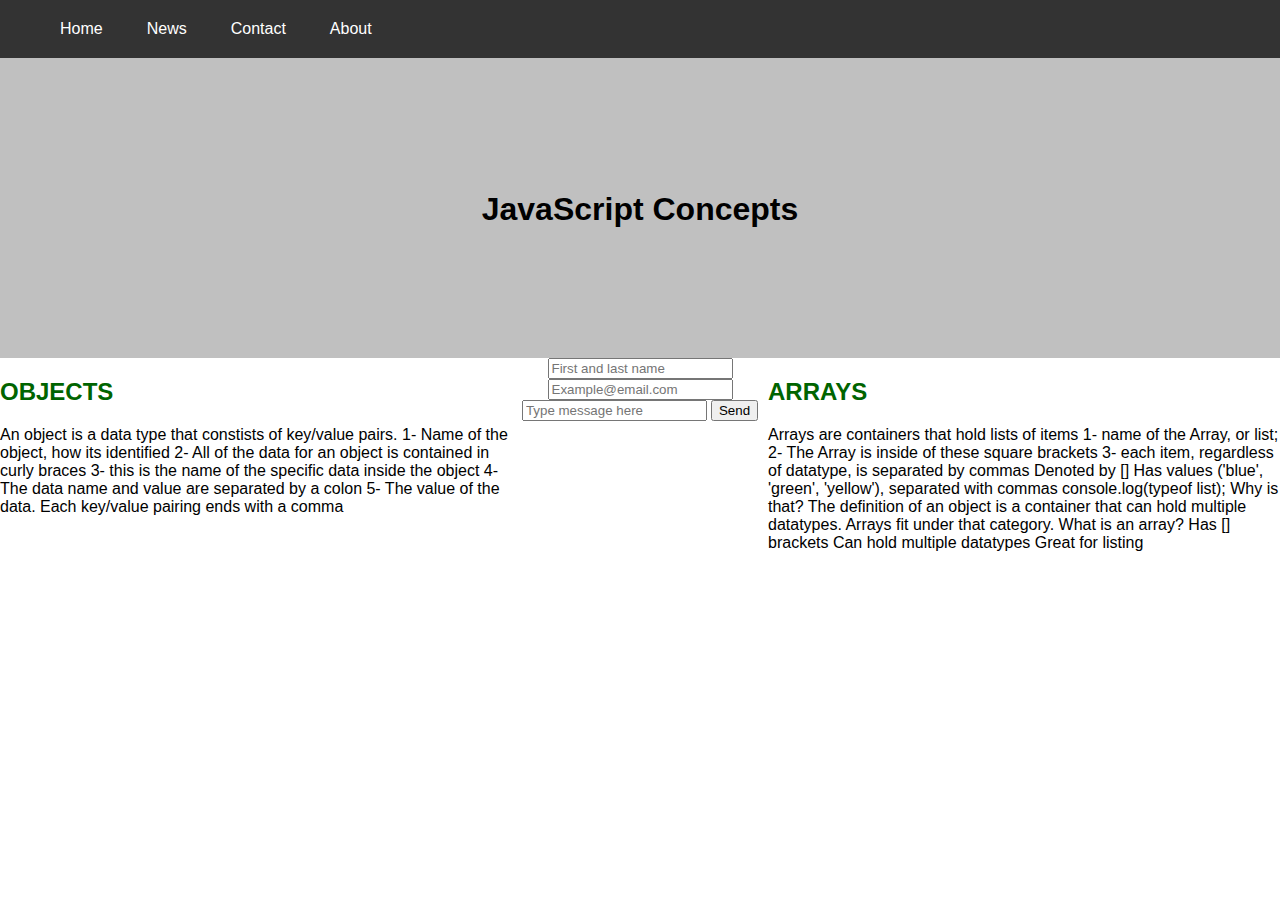
<file: index.html>
<!DOCTYPE html>
<html lang="en">
<head>
    <meta charset="UTF-8">
    <meta name="viewport" content="width=device-width, initial-scale=1.0">
    <meta http-equiv="X-UA-Compatible" content="ie=edge">
    <title>Tutorial Webpage</title>
    <link rel="stylesheet" ref="text/css" href="main.css">
</head>
<body>
    <!--REQUIREMENTS: 
        B): <header>, <nav>, <a>, <footer>, <article>, <sidebar> 
        C): Must make use of at least one CSS pseudo-class ( :hover for example)  
        D): Must have body content informing the user about the topics listed below
        E): Links in nav must be able to direct users to the matching topic sections
        F): Must have at least 3 educational programming links on the site - these links should open in a new tab
        G): Must make use of at least one AnimateCSS animation
        
        CONTENT:
        A): You must include and describe at least 3 of the following 5 concepts within your webpage: 
                - Functions
                - Objects
                - Arrays
                - For loops
                - Conditionals
     -->
    <!-- NAVABAR -->
    <section id="navbar">
        <nav>
            <ul>
                <li><a href="">Home</a></li>
                <li><a href="">News</a></li>
                <li><a href="">Contact</a></li>
                <li><a href="">About</a></li>
            </ul>
        </nav>
    </section>
    <!-- HEADER -->
    <section id="header">
        <div class="wrapper">
            <h1>JavaScript Concepts</h1>
        </div>
    </section>
    <!-- BODY -->
    <section id="body">
            <div id="objects">
            <h2>OBJECTS</h2>
            <p>An object is a data type that constists of key/value pairs. 
                    1- Name of the object, how its identified
                    2- All of the data for an object is contained in curly braces
                    3- this is the name of the specific data inside the object
                    4- The data name and value are separated by a colon
                    5- The value of the data. Each key/value pairing ends with a comma 
                    </p>
            </div>
            <div id="arrays">
                    <h2>ARRAYS</h2>
                    <p>Arrays are containers that hold lists of items
                             
                            1- name of the Array, or list; 
                            2- The Array is inside of these square brackets
                            3- each item, regardless of datatype, is separated by commas
                             
                            Denoted by []
                            Has values ('blue', 'green', 'yellow'), separated with commas
                             
                            console.log(typeof list);
                             
                            Why is that?  The definition of an object is a container that can hold multiple datatypes.  Arrays fit under that category.
                             
                            What is an array?
                              Has [] brackets
                              Can hold multiple datatypes
                              Great for listing</p>
                  </div>
    </section>
    <!-- SIDEBAR -->
    <section id="sidebar">
    </section>
    <!-- FOOTER -->
    <section id="footer">
    </section>
</body>
</html>
<div id="formspree">
        <form action="https://formspree.io/markbadger2018@gmail.com" method="POST">
        <input type="text" name="name" placeholder="First and last name">
        <input type="email" name="_replyto" placeholder="Example@email.com">
        <input type="text" name="message" placeholder="Type message here">
        <input type="submit" value="Send">
          
      </form>
      </div>
</file>
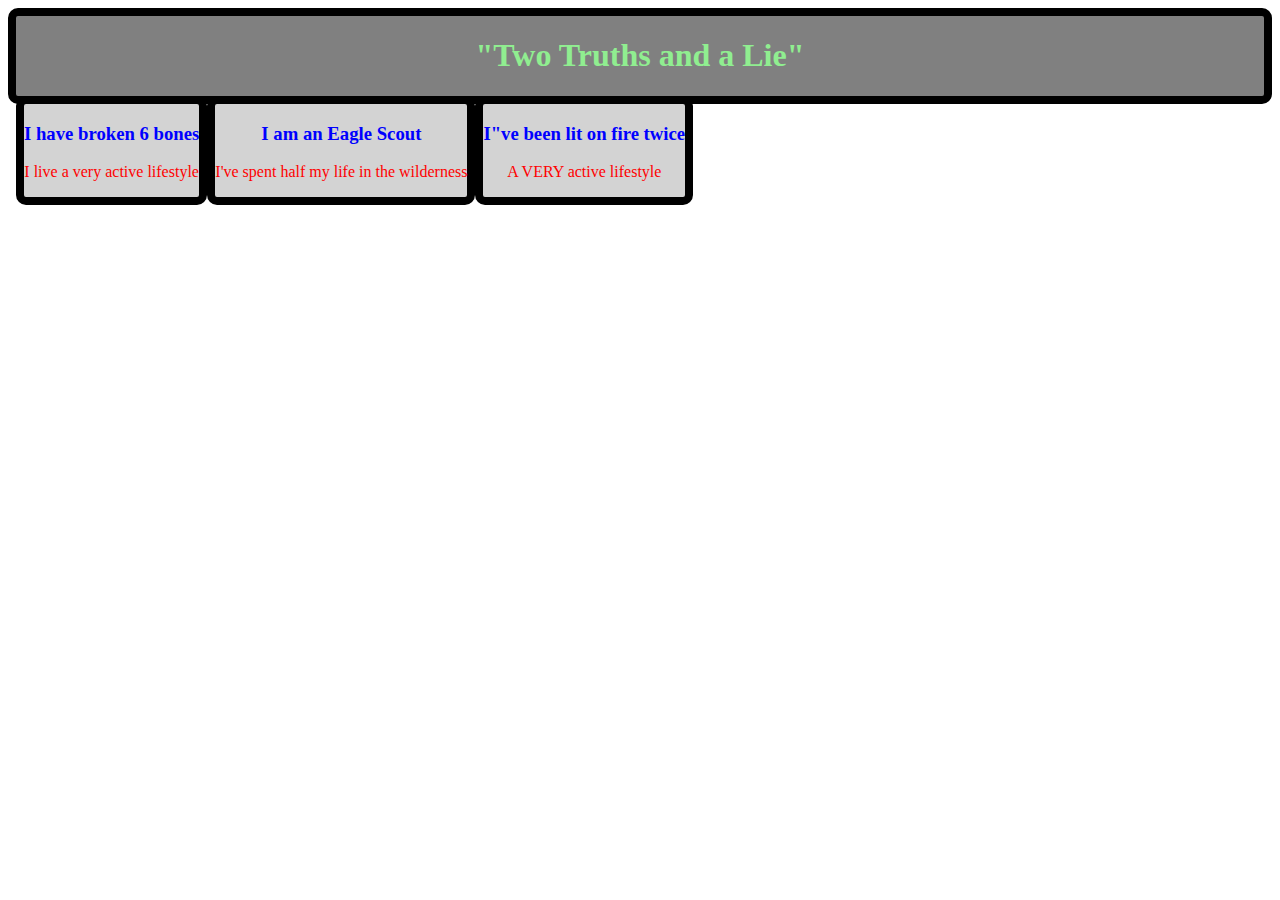
<file: 15-classroom.html>
<!DOCTYPE html>
<html lang="en">
<head>
    <meta charset="UTF-8">
    <meta name="viewport" content="width=device-width, initial-scale=1.0">
    <meta http-equiv="X-UA-Compatible" content="ie=edge">
    <title>Document</title>
    <style>
    
    h1 {
        color: lightgreen;
        text-align: center;
    }

    h3{
        color: blue;
    }

    p{
        color: red;
    }

    div {
        border: 8px solid black;
        border-radius: 10px;
        background-color: gray;
        text-align: center;
    }

    .sub-div{
        background-color: lightgray;
        float: left;
    }

    </style>
</head>
<body>
        <div>

            <h1>"Two Truths and a Lie"</h1>
            <div class="sub-div">
                <h3>I have broken 6 bones</h3>
                <p>I live a very active lifestyle</p>
            </div>
            <div class="sub-div">
                <h3>I am an Eagle Scout</h3>
                <p>I've spent half my life in the wilderness</p>
            </div>
            <div class="sub-div">
                <h3>I"ve been lit on fire twice</h3>
                <p>A VERY active lifestyle</p>
            </div>
        </div>
    

</body>
</html>
</file>
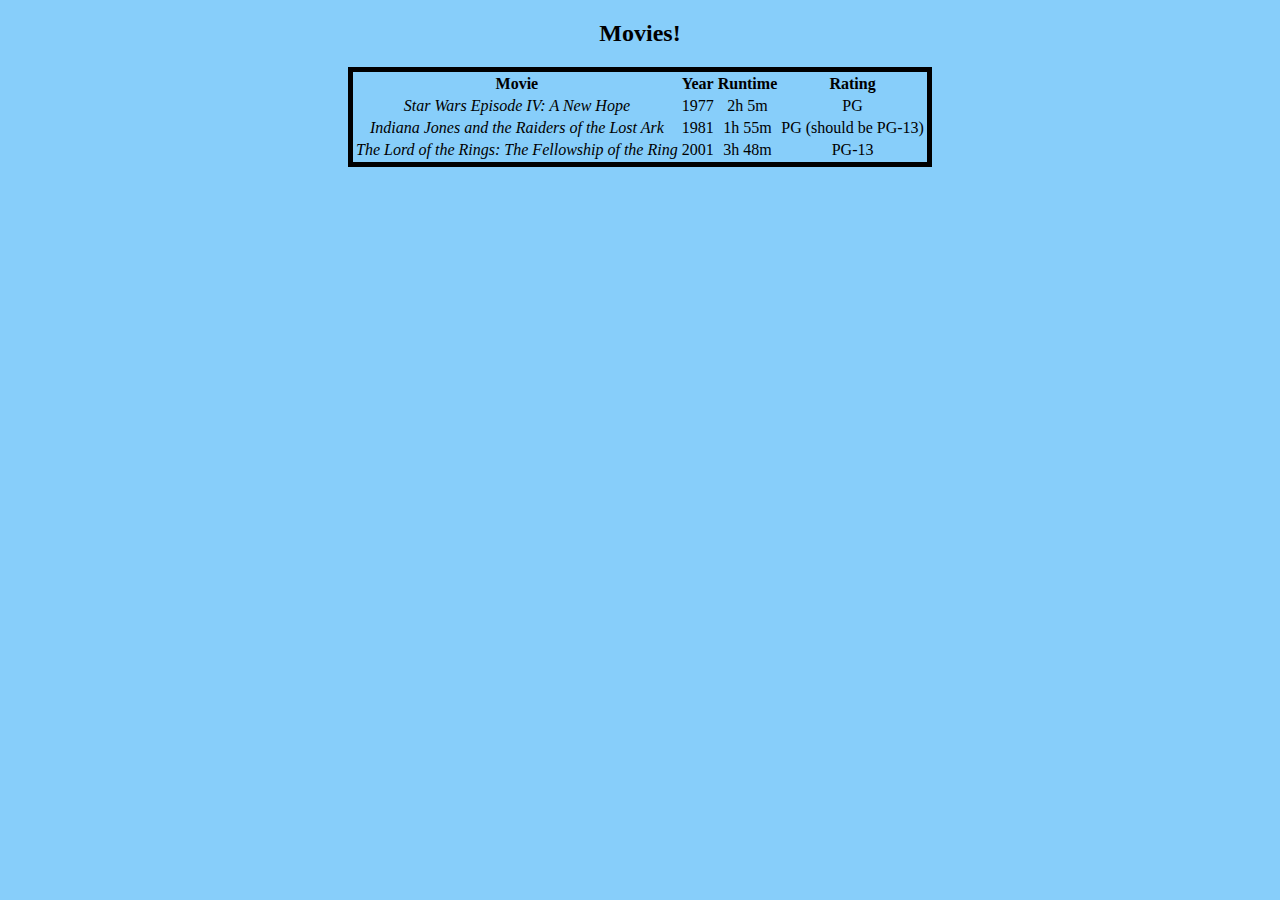
<file: 16-classroom2.html>
<!DOCTYPE html>
<html lang="en">
<head>
    <meta charset="UTF-8">
    <meta name="viewport" content="width=device-width, initial-scale=1.0">
    <meta http-equiv="X-UA-Compatible" content="ie=edge">
    <title>Document</title>
    <link rel="stylesheet" href="style.css">
</head>
<body>
    <div id="movies">
        <h2>Movies!</h2>
        <table>
            <tr>
                <th>Movie</th>
                <th>Year</th> 
                <th>Runtime</th>
                <th>Rating</th>
            </tr>
            <tr>
                <td class="titles">Star Wars Episode IV: A New Hope</td>
                <td>1977</td> 
                <td>2h 5m</td>
                <td>PG</td>
            </tr>
            <tr>
                <td class="titles">Indiana Jones and the Raiders of the Lost Ark</td>
                <td>1981</td> 
                <td>1h 55m</td>
                <td>PG (should be PG-13)</td>
            </tr>
            <tr>
                <td class="titles">The Lord of the Rings: The Fellowship of the Ring</td>
                <td>2001</td> 
                <td>3h 48m</td>
                <td>PG-13</td>
            </tr>
        </div>
            
            
</body>
</html>
</file>
<file: main.css>
body {
    margin: 0;
}
/* NAVBAR */
#navbar {
    background-color: #333;
}
li {
    display: inline-block;
    padding: 20px;
}
li:hover {
    background-color: green;
}
ul {
    margin: 0;
}
li a {
    color: white;
    text-decoration: none;
    font-family: 'Roboto', sans-serif;
}
/* HEADER */
#header {
    background-color: silver;
    height: 300px;
    width: 100%;
}
.wrapper {
    padding: 7em;
    text-align: center;
    font-family: 'Roboto', sans-serif;
}
h2 {
    font-family: 'Acme', sans-serif;
    color: darkgreen;
  }
  #objects {
    width: 40vw;
    float: left;
    font-family: 'Acme', sans-serif;
  }
  #arrays {
    width: 40vw;
    float: right;
    font-family: 'Acme', sans-serif;
  }
  #formspree {
    text-align: center;
    margin: auto;
  }
  
  #formspree-input {
    width: 00px;
    height: 100px;
  }
</file>
<file: style.css>
body{
    background-color: lightskyblue;
}

table {
    border: 5px solid black;
    
    margin: auto;
}

.titles {
    font-style: italic;
}

#movies {
    margin: auto;
    text-align: center;
}
</file>
